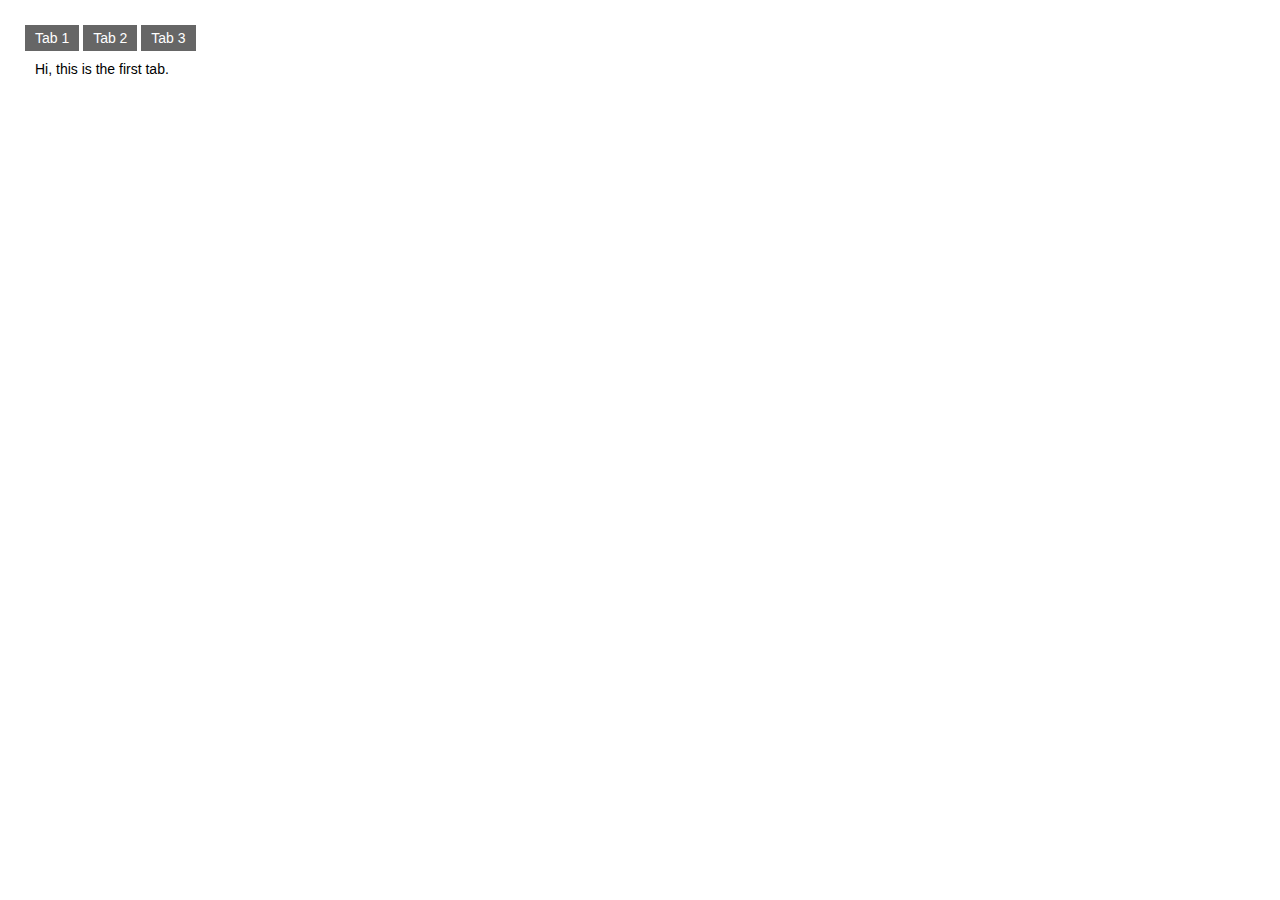
<file: tab/index.html>
<html>
  <head>
    <title>Hack Bulgaria Tabs</title>
      <script src="http://ajax.googleapis.com/ajax/libs/jquery/1.11.1/jquery.min.js"></script>
    <script src="http://ajax.aspnetcdn.com/ajax/jQuery/jquery-1.11.1.min.js"></script>
    <link rel="stylesheet" href="style.css">
  </head>
  <body>

  <div class="tabs">

    <ul>
      <li><a href='#tab1'>Tab 1</a></li>
      <li><a href='#tab2'>Tab 2</a></li>
      <li><a href='#tab3'>Tab 3</a></li>
    </ul>

      <div id='tab1'>
        <p>Hi, this is the first tab.</p>
      </div>
      <div id='tab2'>
        <p>This is the 2nd tab.</p>
      </div>
      <div id='tab3'>
        <p>And this is the 3rd tab.</p>

      </div>
  </div>
<!--   <script>

  $(document).ready(function(){




  });


  </script> -->

<script type="text/javascript">
  $(document).ready(function(){

    $('.tabs div').hide();
    $('.tabs div:first').show();
    $('.tabs ul li:first').addClass('active');

    $('.tabs ul li a').click(function() {
        $('.tabs ul li').removeClass('active');
        $(this).parent().addClass('active');

        var currentTab = $(this).attr('href');
        $('.tabs div').hide();
        $(currentTab).show();
        return false;
    });

  });
</script>

  </body>
</html>
</file>
<file: tab/style.css>
* { 
  padding:0; 
  margin:0;
}

html {
  padding:15px 15px 0;
  font-family:sans-serif;
  font-size:14px;
}

p, h3 { 
  margin-bottom:15px;
}

div {
  padding:10px;
  width:600px;
  background:#fff;
}

.tabs li {
  list-style:none;
  display:inline;
}

.tabs a {
  padding:5px 10px;
  display:inline-block;
  background:#666;
  color:#fff;
  text-decoration:none;
}

.tabs a.active {
  background:#fff;
  color:#000;
}
</file>
